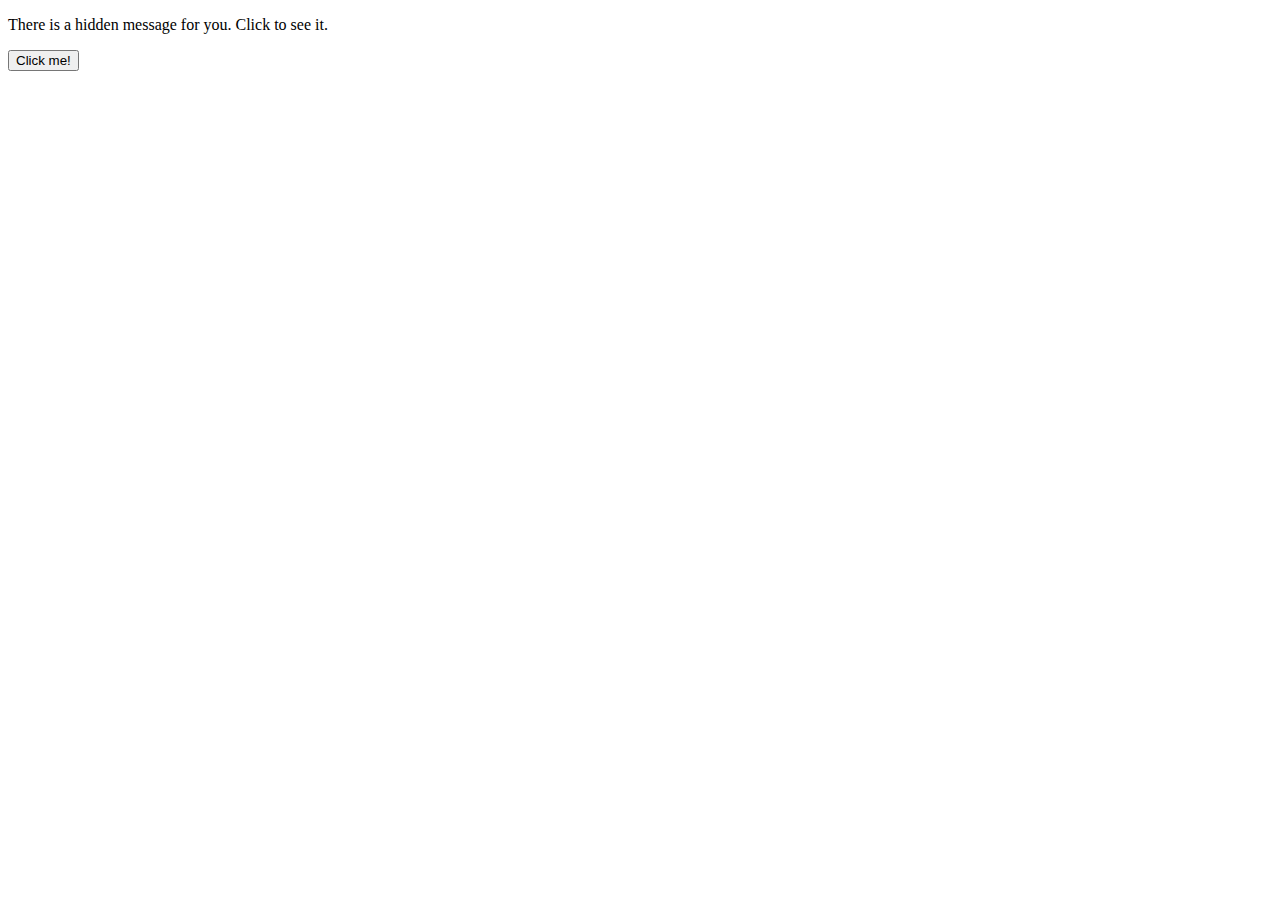
<file: page.html>
<!DOCTYPE html>
<html>
  <head>
    <title>Title of the document</title>
  </head>
  <body>
    <p>There is a hidden message for you. Click to see it.</p>
    <button onclick="myFunction()">Click me!</button>
    <p id="demo"></p>
    <script>
      function myFunction() {
        document.getElementById("demo").innerHTML = "you > everything";
      }
    </script>
  </body>
</html>
</file>
